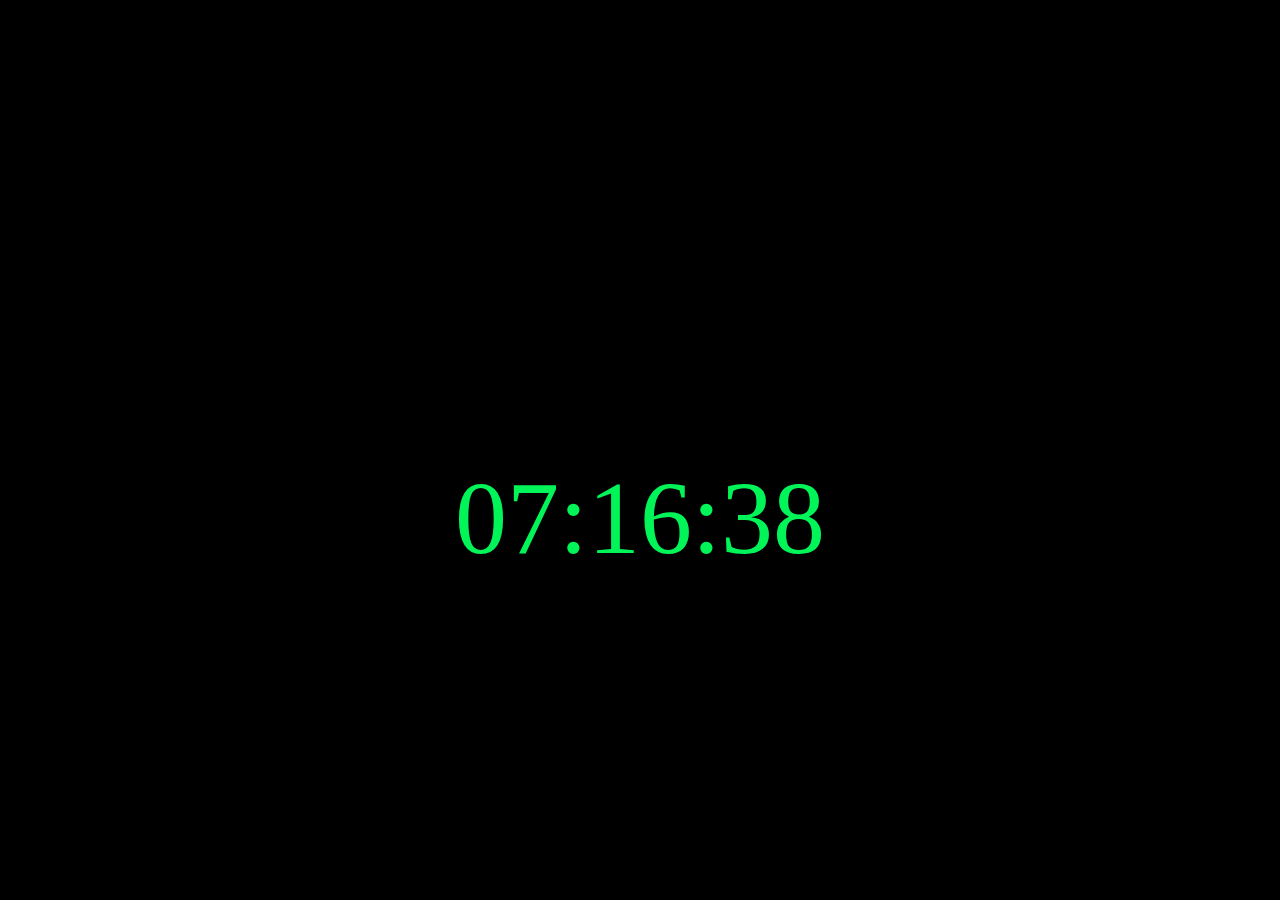
<file: ex.clock/index.html>
<!DOCTYPE html>
<html lang="en">
<head>
    <meta charset="UTF-8">
    <meta http-equiv="X-UA-Compatible" content="IE=edge">
    <meta name="viewport" content="width=device-width, initial-scale=1.0">
    <title>Clock with JavaScript</title>
    
    <link rel="stylesheet" href="style.css">

</head>
<body onload="clock()">

    <main id="set-hours">

    </main>

    <script src="main.js"></script>
</body>
</html>
</file>
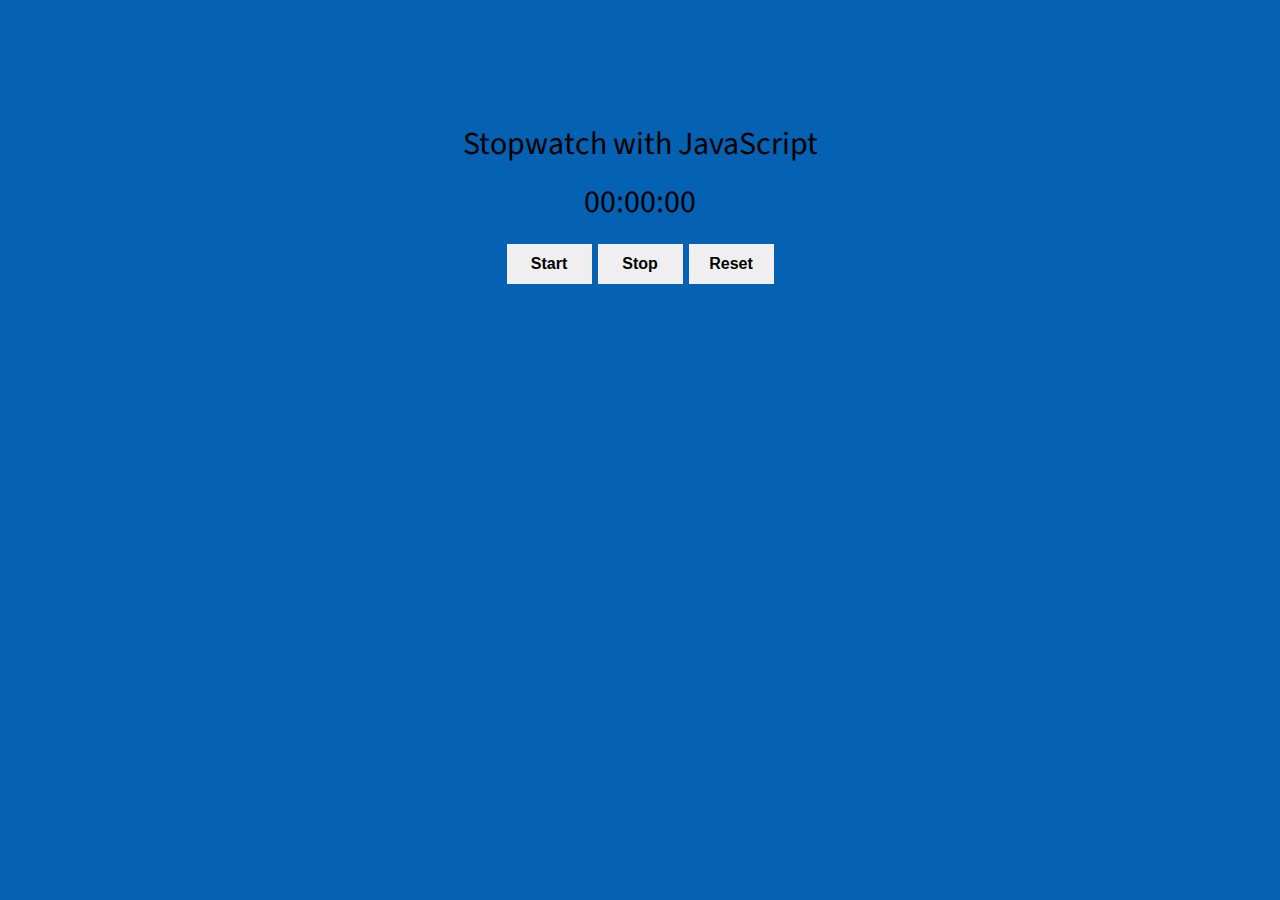
<file: ex.cronometro/index.html>
<!DOCTYPE html>
<html lang="en">

<head>
    <meta charset="UTF-8">
    <meta http-equiv="X-UA-Compatible" content="IE=edge">
    <meta name="viewport" content="width=device-width, initial-scale=1.0">
    <title>Stopwatch</title>

    
    <link rel="stylesheet" href="reset.css">    
    <link rel="stylesheet" href="style.css">
    
</head>

<body>
    
    <main class="button">
        <h1>Stopwatch with JavaScript</h1>
        <h2 id="timer">00:00:00</h2>
        <button id="button-start" onclick="start()" >Start</button>
        <button id="button-stop" onclick="stop()" >Stop</button>
        <button id="button-reset" onclick="reset()" >Reset</button>
    </main> 

     <script src="main.js"></script>   
</body>
</html>
</file>
<file: ex.clock/style.css>
@charset "UTF_8";


body {
    background-color: #000000;
    font-family: fantasy;
    font-size: 6.5em;

}

#set-hours {
    color:  #01F558;
    text-align: center;
    padding-top: 450px;

}
</file>
<file: ex.cronometro/style.css>
@charset "UTF=8";

@import url('https://fonts.googleapis.com/css2?family=Source+Sans+Pro:wght@600&display=swap');


body {
    background:  #0561b1; 
    font-family: 'Source Sans Pro', sans-serif;
    font-size: 2em; 
       
}

h2 {
    margin: 0.8em 0 0.8em 0;
    
}

main {
    text-align: center;
    margin: auto;
    padding-top: 4em;
}

button {
    height: 40px;
    width: 85px;
    border: none;
    font-size: 0.5em;
    font-weight: bold;
    cursor: pointer;
   
}

button:hover {
    background-color: black;
    color: white;
}
</file>
